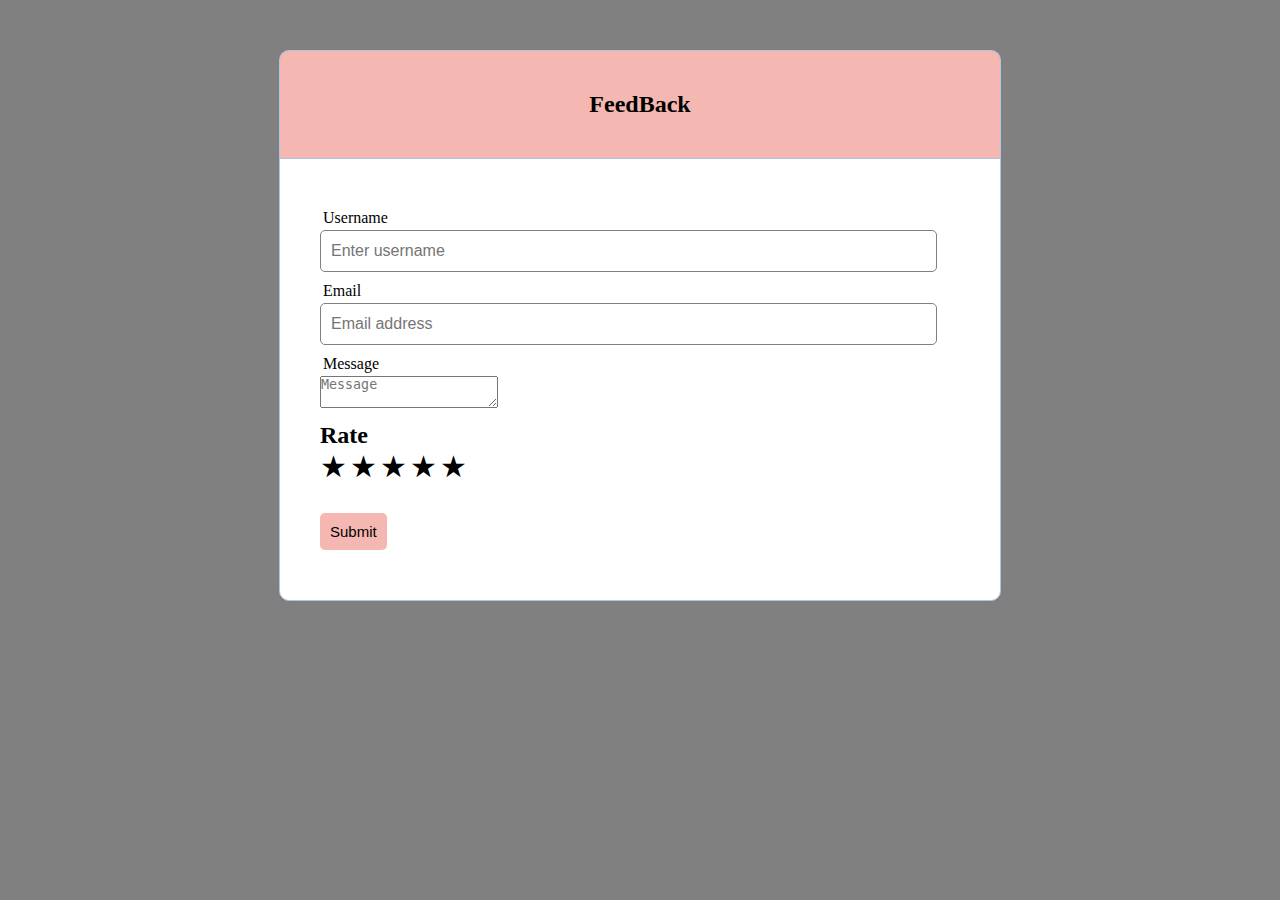
<file: contact.html>
<?php include('index1.php') ?>
<!DOCTYPE html>
<html>
    <head>
        <title> Customer Review </title>
        <link rel="stylesheet" href="style.css">
		<meta charset="UTF-8">
    </head>

    <body>
        <div class = "header">
            <h2> FeedBack </h2>
        </div>
		
        <form method = "post" action = "insert.php" >
            <div class = "input-group">
				<label> Username </label>
				<input type = "text" placeholder="Enter username" name="uname" required>
            </div>
			
            <div class = "input-group">
				<label> Email</label>
				<input type = "text" placeholder="Email address" name="email"  required>
            </div>
			
			 <div class = "input-group">
				<label> Message </label>
				<textarea type = "text" placeholder="Message" name="message"  required></textarea>
            </div>
	<div>
	<h2> Rate </h2>
	<div class="rate">
    <input type="radio" id="star5" name="rate" value="5" />
    <label for="star5" title="text">5 stars</label>
    <input type="radio" id="star4" name="rate" value="4" />
    <label for="star4" title="text">4 stars</label>
    <input type="radio" id="star3" name="rate" value="3" />
    <label for="star3" title="text">3 stars</label>
    <input type="radio" id="star2" name="rate" value="2" />
    <label for="star2" title="text">2 stars</label>
    <input type="radio" id="star1" name="rate" value="1" />
    <label for="star1" title="text">1 star</label>
	</div>
<br>
<br>
            
        </form>
		<br>
		<div class = "input-group">
            <button type="submit" formaction="contact2.html" class="btn"  
			name = "submit" id="submit" value="Submit">  Submit </button>
            </div>
    </body>
</html>
</file>
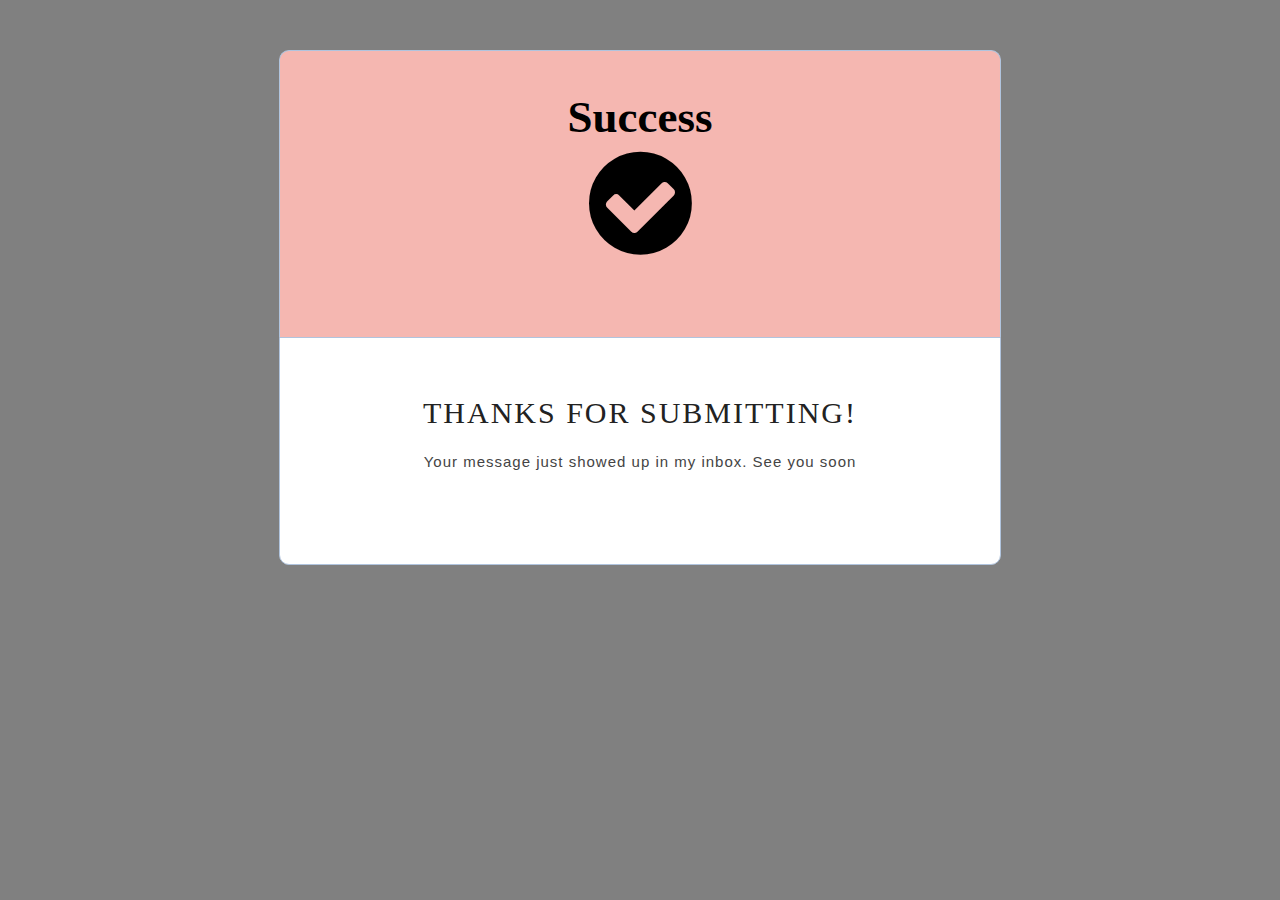
<file: contact2.html>
<?php include('index1.php') ?>
<!DOCTYPE html>
<html>
    <head>
        <title> Thank You Page </title>
		<meta charset="UTF-8">
		<meta name="viewport" content="width=device-width, initial-scale=1">
		<link rel="stylesheet" href="https://cdnjs.cloudflare.com/ajax/libs/font-awesome/4.7.0/css/font-awesome.min.css">
		<style>
		* { margin: 0px; padding: 0px; }
body {
	font-size: 100%;
	background:grey;
}
.header {
	font-size: 30px;
	width: 50%;
	margin: 50px auto 0px;
	color: black;
	background: #F5B7B1;
	text-align: center;
	border: 1px solid #B0C4DE;
	border-bottom: none;
	border-radius: 10px 10px 0px 0px;
	padding: 40px;
}
form, .content {
	width: 50%;
	margin: 0px auto;
	padding: 40px;
	border: 1px solid #B0C4DE;
	background: white;
	border-radius: 0px 0px 10px 10px;
}
h1 {
   text-align:center; 
   font-size:30px; 
   text-transform:uppercase; 
   color:#222; 
   letter-spacing:2px;
  font-family:"Playfair Display", serif; 
  font-weight:500;
}
h5{
 margin-top: 5px;
    font-size:15px; 
	color:#444;  
	letter-spacing:1px;
	font-family:"Raleway", sans-serif; 
	font-weight:300;
	text-align:center; 
}

		</style>
    </head>

    <body>
        <div class = "header">
            <h2> Success </h2>
			<i class="fa fa-check-circle" style="font-size:120px;color:black"></i>
        <br>
		<br>
		</div>
		
        <form>
		<br>
				<h1> Thanks For Submitting!</h1>
				<br>
				<h5> Your message just showed up in my inbox. See you soon </h5>
		<br>
		<br>
		<br>
    </form>
	
    </body>
</html>
</file>
<file: style.css>
* { margin: 0px; padding: 0px; }
body {
	font-size: 100%;
	background:grey;
}
.header {
	width: 50%;
	margin: 50px auto 0px;
	color: black;
	background: #F5B7B1;
	text-align: center;
	border: 1px solid #B0C4DE;
	border-bottom: none;
	border-radius: 10px 10px 0px 0px;
	padding: 40px;
}
form, .content {
	width: 50%;
	margin: 0px auto;
	padding: 40px;
	border: 1px solid #B0C4DE;
	background: white;
	border-radius: 0px 0px 10px 10px;
}
.input-group {
	margin: 10px 0px 10px 0px;
}
.input-group label {
	display: block;
	text-align: left;
	margin: 3px;
}
.input-group input {
	height: 30px;
	width: 93%;
	padding: 5px 10px;
	font-size: 16px;
	border-radius: 5px;
	border: 1px solid gray;
}
#user_type {
	height: 40px;
	width: 98%;
	padding: 5px 10px;
	background: white;
	font-size: 16px;
	border-radius: 5px;
	border: 1px solid gray;
}
.btn {
	padding: 10px;
	font-size: 15px;
	color: black;
	background: #F5B7B1;
	border: none;
	border-radius: 5px;
}
.error {
	width: 92%; 
	margin: 0px auto; 
	padding: 10px; 
	border: 1px solid #a94442; 
	color: #a94442; 
	background: #f2dede; 
	border-radius: 5px; 
	text-align: left;
}
.success {
	color: #3c763d; 
	background: #dff0d8; 
	border: 1px solid #3c763d;
	margin-bottom: 20px;
}
.profile_info img {
	display: inline-block; 
	width: 50px; 
	height: 50px; 
	margin: 5px;
	float: left;
}
.profile_info div {
	display: inline-block; 
	margin: 5px;
}
.profile_info:after {
	content: "";
	display: block;
	clear: both;
}
}
.rate {
    float: left;
    height: 46px;
    padding: 10 10px;
}
.rate:not(:checked) > input {
    position:absolute;
    top:-9999px;
}
.rate:not(:checked) > label {
    float:left;
    width:1em;
    overflow:hidden;
    white-space:nowrap;
    cursor:pointer;
    font-size:30px;
    color:black;
}
.rate:not(:checked) > label:before {
    content: '★ ';
}
.rate > input:checked ~ label {
    color: #F5B7B1;    
}
.rate:not(:checked) > label:hover,
.rate:not(:checked) > label:hover ~ label {
    color:grey;  
}
.rate > input:checked + label:hover,
.rate > input:checked + label:hover ~ label,
.rate > input:checked ~ label:hover,
.rate > input:checked ~ label:hover ~ label,
.rate > label:hover ~ input:checked ~ label {
    color: #c59b08;
}
</file>
